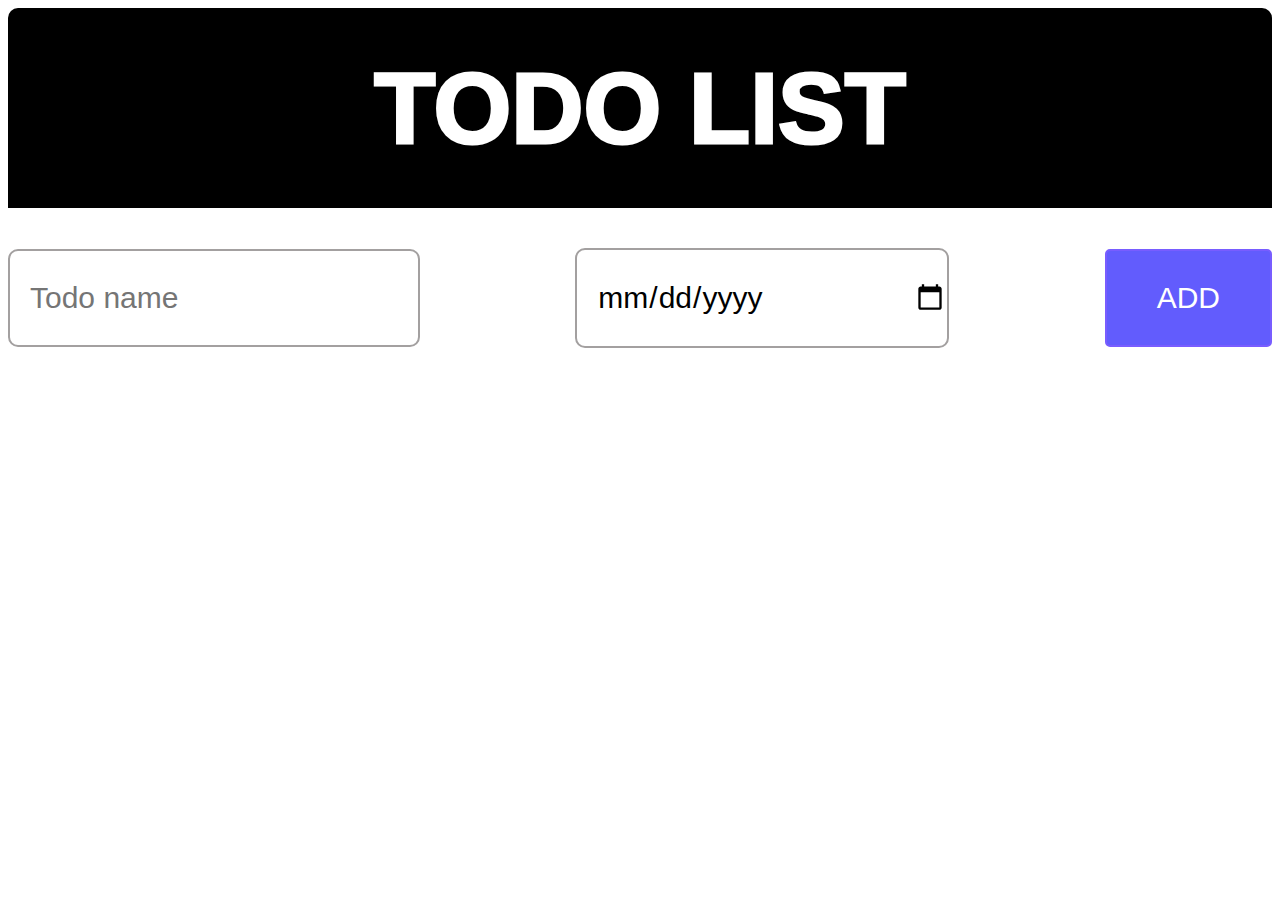
<file: index.html>
<!DOCTYPE html>
<html>
    <head>
        <title>TODOLIST</title>
        <link rel="stylesheet" href="style.css">
    </head>
    <body>
        <div class="heading">
        <p class="p">TODO LIST</p>
        </div>
        <div class="body">
        <div class="first">
        <input class="js-input" placeholder="Todo name">
        </div>
        <div class="middle">
        <input type="date" class="js-dateinput" >
        </div>
        <div class="last">
        <button onclick="add();" class="add">ADD</button>
        </div>
    </div>
        <div class="js-result">
           
        </div>
        <script src="script.js"></script>
    
    </body>
</html>
</file>
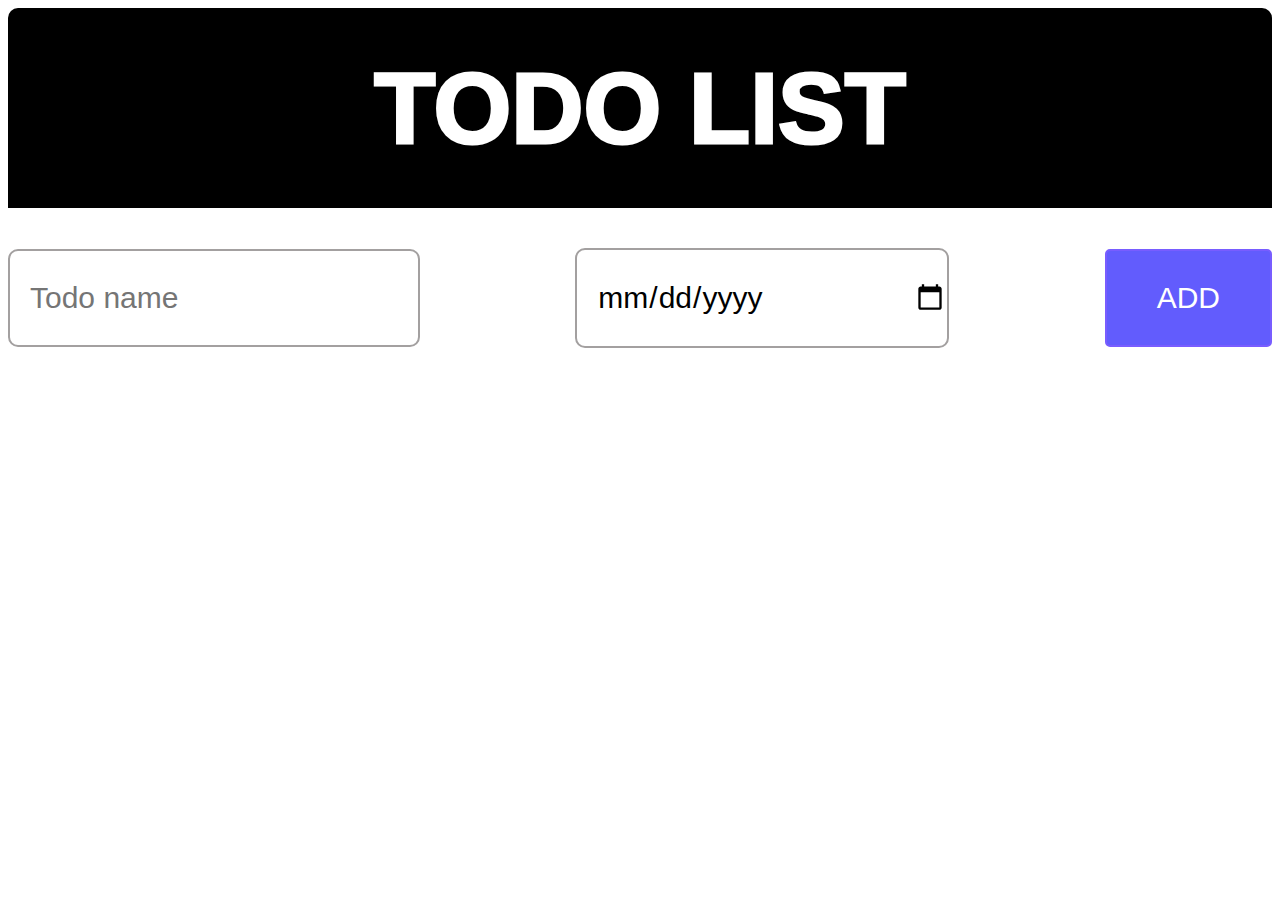
<file: todolist.html>
<!DOCTYPE html>
<html>
    <head>
        <title>TODOLIST</title>
        <link rel="stylesheet" href="style.css">
    </head>
    <body>
        <div class="heading">
        <p class="p">TODO LIST</p>
        </div>
        <div class="body">
        <div class="first">
        <input class="js-input" placeholder="Todo name">
        </div>
        <div class="middle">
        <input type="date" class="js-dateinput" >
        </div>
        <div class="last">
        <button onclick="add();" class="add">ADD</button>
        </div>
    </div>
        <div class="js-result">
           
        </div>
        <script src="script.js"></script>
    
    </body>
</html>
</file>
<file: style.css>
.body{
  
  display: flex;
  justify-content: center;
  justify-content: space-between;
  align-items: center;
  margin-top: 15px;
  height: 150px;
  
  
  
}


.js-first{
    font-family: Arial bold;
    font-size: 50px;
    width: 400px;
    margin-right: 10px;
    
    
}

.js-middle{
    
    font-size: 50px;
    margin-left: 75px;
    width: 350px;
    padding-left: 15px;
    
}

.js-flex{
    display: flex;
    justify-content: space-between;
    align-items: center;
    background-color: rgb(255, 255, 255);
    margin-top: 10px;
    font-size:20px ;
    
    
}

.js-flex{
    display: grid;
    grid-template-columns: 150px 250px 200px ;
}


.js-input{
    padding-top: 30px;
    padding-bottom: 30px;
    padding-left: 20px;
    border-radius: 10px;
    border-style: solid;
    border-color: rgb(163, 160, 160);
    max-width: 400px;
    font-size: 30px;
    font-family: arial;
   
}

.js-dateinput{
    padding-top: 30px;
    padding-bottom: 30px;
    padding-left: 20px;
    border-radius: 10px;
    border-style: solid;
    border-color: rgb(163, 160, 160);
    width: 350px;
    font-size: 30px;
    font-family: arial;
    margin-left: 20px;
    margin-right: 20px;
}

.add{

    padding-top: 30px;
    padding-bottom: 30px;
    padding-left: 50px;
    padding-right: 50px;
    border-radius: 5px;
    border-style: solid;
    border-color: rgb(120, 93, 255);
    font-size: 30px;
    font-family: arial;
    cursor:pointer;  
    background-color: rgb(98, 92, 253);
    color: white;
}

.add:hover{
    background-color: rgb(65, 116, 227);

}

.heading{
    background-color: rgb(0, 0, 0);
    display: flex;
    align-items: center;
    justify-content: center;
    color: white;
    border-top-right-radius: 10px;
    border-top-left-radius: 10px;
    height: 200px;
   


}

.p{
   
    font-size: 100px;
    font-family: 'Gill Sans', 'Gill Sans MT', Calibri, 'Trebuchet MS', sans-serif;
    font-weight: 1000;

}


.js-p{
  
   font-size: 20px;
   font-family: 'Gill Sans', 'Gill Sans MT', Calibri, 'Trebuchet MS', sans-serif;
   font-weight: 1000;
   padding-right:10px;
   
   
  
}

.js-bt{
    
    padding-top: 30px;
    padding-bottom: 30px;
    padding-left: 40px;
    padding-right: 40px;
    border-radius: 5px;
    border-style: solid;
    background-color: black;
    color: white;
    font-size: 30px;
    cursor: pointer;
    margin-left: 40px;

}
</file>
